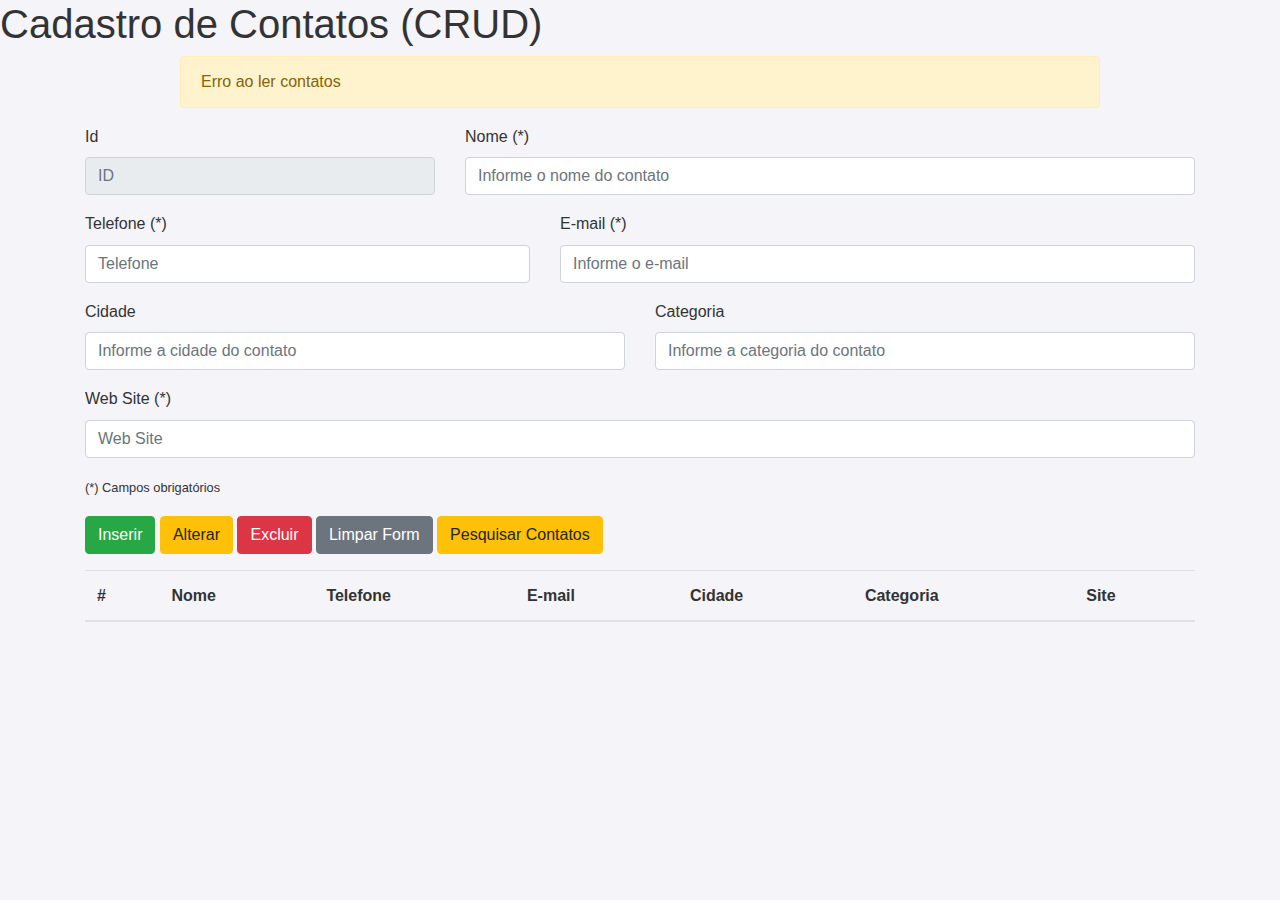
<file: IndexListaContatos.html>
<!DOCTYPE html>
<html lang="en">

<head>
    <meta charset="UTF-8">
    <meta name="viewport" content="width=device-width, initial-scale=1.0">
    <meta http-equiv="X-UA-Compatible" content="ie=edge">
    <title>Cadastro de Contatos</title>
    <link rel="stylesheet" href="https://stackpath.bootstrapcdn.com/bootstrap/4.1.0/css/bootstrap.min.css">
    <link rel="stylesheet" href="style.css">
</head>

<body onload="init()">
    <h1>Cadastro de Contatos (CRUD)</h1>

    <div class="container">
        <div class="row">
            <div id="msg" class="col-sm-10 offset-sm-1 ">
                <!--<div class="alert alert-warning">Contato não encontrado.</div>-->
            </div>
        </div>

        <form id="form-contato">
            <div class="form-group row">
                <div class="col-sm-4">
                    <label for="inputId">Id</label>
                    <input type="text" class="form-control" id="inputId" placeholder="ID" disabled>
                </div>
                <div class="col-sm-8">
                    <label for="inputNome">Nome (*)</label>
                    <input type="text" class="form-control" id="inputNome" required placeholder="Informe o nome do contato">
                </div>
            </div>
            <div class="form-group row">
                <div class="col-sm-5">
                    <label for="inputTelefone">Telefone (*)</label>
                    <input type="text" class="form-control" id="inputTelefone" required placeholder="Telefone">
                </div>
                <div class="col-sm-7">
                    <label for="inputEmail">E-mail (*)</label>
                    <input type="email" class="form-control" id="inputEmail" required placeholder="Informe o e-mail">
                </div>
            </div>
            <div class="form-group row">
                <div class="col-sm-6">
                    <label for="inputCidade">Cidade</label>
                    <input type="text" class="form-control" id="inputCidade" placeholder="Informe a cidade do contato" >
                </div>
                <div class="col-sm-6">
                    <label for="inputCategoria">Categoria</label>
                    <input type="text" class="form-control" id="inputCategoria" required placeholder="Informe a categoria do contato">
                </div>
            </div>
            <div class="form-group row">    
                <div class="col-sm-12">
                    <label for="inputSite">Web Site (*)</label>
                    <input type="text" class="form-control" id="inputSite" required placeholder="Web Site">
                </div>
            </div>
            <div class="form-group row">
                <div class="col-sm-4">
                    <small>(*) Campos obrigatórios</small>
                </div>
            </div>
            <div class="form-group row">
                <div class="col-sm-12">
                    <input type="button" class="btn btn-success" id="btnInsert" value="Inserir">
                    <input type="button" class="btn btn-warning" id="btnUpdate" value="Alterar">
                    <input type="button" class="btn btn-danger" id="btnDelete" value="Excluir">
                    <input type="button" class="btn btn-secondary" id="btnClear" value="Limpar Form">
                    <a href="lista_contatos.html"><input type="button" class="btn btn-warning" id="btnClear" value="Pesquisar Contatos"></a>
                </div>
            </div>
        </form>

        <div class="row">
            <div class="col-sm-12">
                <table id="grid-contatos" class="table table-striped">
                    <thead>
                        <tr>
                            <th scope="col">#</th>
                            <th scope="col">Nome</th>
                            <th scope="col">Telefone</th>
                            <th scope="col">E-mail</th>
                            <th scope="col">Cidade</th>
                            <th scope="col">Categoria</th>
                            <th scope="col">Site</th>
                        </tr>
                    </thead>
                    <tbody id="table-contatos">
                        <tr>
                            <td scope="row">1</td>
                            <td></td>
                            <td></td>
                            <td></td>
                            <td></td>
                            <td></td>
                            <td></td>
                        </tr>
                    </tbody>
                </table>
            </div>
        </div>
    </div>

    <script src="app.js"></script>
    <script>
        function exibeContatos() {
            tableContatos = document.getElementById("table-contatos");

            // Remove todas as linhas do corpo da tabela
            tableContatos.innerHTML = "";

            readContato (dados => {
                // Popula a tabela com os registros do banco de dados
                for (i = 0; i < dados.length; i++) {
                    let contato = dados[i];    
                    tableContatos.innerHTML += `<tr><td scope="row">${contato.id}</td>
                                                    <td>${contato.nome}</td>
                                                    <td>${contato.telefone}</td>
                                                    <td>${contato.email}</td>
                                                    <td>${contato.cidade}</td>
                                                    <td>${contato.categoria}</td>
                                                    <td>${contato.website}</td>
                                                </tr>`;
                }
            })
        }

        function init() {
            // Define uma variável para o formulário de contato
            formContato = document.getElementById("form-contato");

            // Adiciona funções para tratar os eventos 
            btnInsert = document.getElementById("btnInsert");
            btnInsert.addEventListener ('click', function () {
                // Verifica se o formulário está preenchido corretamente
                if (!formContato.checkValidity()) {
                    displayMessage("Preencha o formulário corretamente.");
                    return;
                }

                // Obtem os valores dos campos do formulário
                let campoNome = document.getElementById ('inputNome').value;
                let campoTelefone = document.getElementById ('inputTelefone').value;
                let campoEmail = document.getElementById ('inputEmail').value;
                let campoCidade = document.getElementById ('inputCidade').value;
                let campoCategoria = document.getElementById ('inputCategoria').value;
                let campoSite = document.getElementById ('inputSite').value;

                // Cria um objeto com os dados do contato
                let contato = { nome: campoNome, 
                    telefone: campoTelefone, 
                    email: campoEmail, 
                    cidade: campoCidade, 
                    categoria: campoCategoria,
                    website: campoSite };

                // Cria o contato no banco de dados
                createContato(contato, exibeContatos);

                // Limpa o formulario
                formContato.reset()
            });

            // Trata o click do botão Alterar
            btnUpdate = document.getElementById("btnUpdate");
            btnUpdate.addEventListener ('click', function () {
                // Obtem os valores dos campos do formulário
                let campoId = document.getElementById("inputId").value;
                if (campoId == "") {
                    displayMessage("Selecione antes um contato para ser alterado.");
                    return;
                }

                // Obtem os valores dos campos do formulário
                let campoNome = document.getElementById('inputNome').value;
                let campoTelefone = document.getElementById('inputTelefone').value;
                let campoEmail = document.getElementById('inputEmail').value;
                let campoCidade = document.getElementById('inputCidade').value;
                let campoCategoria = document.getElementById('inputCategoria').value;
                let campoSite = document.getElementById('inputSite').value;
                
                // Cria um objeto com os dados do contato
                let contato = { nome: campoNome, 
                    telefone: campoTelefone, 
                    email: campoEmail, 
                    cidade: campoCidade, 
                    categoria: campoCategoria,
                    website: campoSite };

                // Altera o contato no banco de dados
                updateContato(parseInt(campoId), contato, exibeContatos);

                // Limpa o formulario
                formContato.reset()
            });

            // Trata o click do botão Excluir
            btnDelete = document.getElementById('btnDelete');
            btnDelete.addEventListener ('click', function () {
                let campoId = document.getElementById('inputId').value;
                if (campoId == "") {
                    displayMessage("Selecione um contato a ser excluído.");
                    return;
                }

                // Exclui o contato no banco de dados
                deleteContato(parseInt(campoId), exibeContatos);

                // Limpa o formulario
                formContato.reset()
            });

            // Trata o click do botão Listar Contatos
            btnClear = document.getElementById('btnClear');
            btnClear.addEventListener ('click', function () {                
                formContato.reset()
            });

            // Oculta a mensagem de aviso após alguns 5 segundos
            msg = document.getElementById('msg');
            msg.addEventListener ("DOMSubtreeModified", function (e) {
                if (e.target.innerHTML == "") return;
                setTimeout (function () {
                    alert = msg.getElementsByClassName("alert");
                    alert[0].remove();
                }, 5000);
            })

            // Preenche o formulário quando o usuario clicar em uma linha da tabela 
            gridContatos = document.getElementById("grid-contatos");
            gridContatos.addEventListener('click', function (e) {
                if (e.target.tagName == "TD") { 

                    // Obtem as colunas da linha selecionada na tabela
                    let linhaContato = e.target.parentNode;
                    colunas = linhaContato.querySelectorAll("td");
                    
                    // Preenche os campos do formulário com os dados da linha selecionada na tabela
                    document.getElementById ('inputId').value = colunas[0].innerText;
                    document.getElementById ('inputNome').value = colunas[1].innerText;
                    document.getElementById ('inputTelefone').value = colunas[2].innerText;
                    document.getElementById ('inputEmail').value = colunas[3].innerText;
                    document.getElementById ('inputCidade').value = colunas[4].innerText;
                    document.getElementById ('inputCategoria').value = colunas[5].innerText;
                    document.getElementById ('inputSite').value = colunas[6].innerText;
                }
            });

            exibeContatos();
        }
    </script>
</body>

</html>
</file>
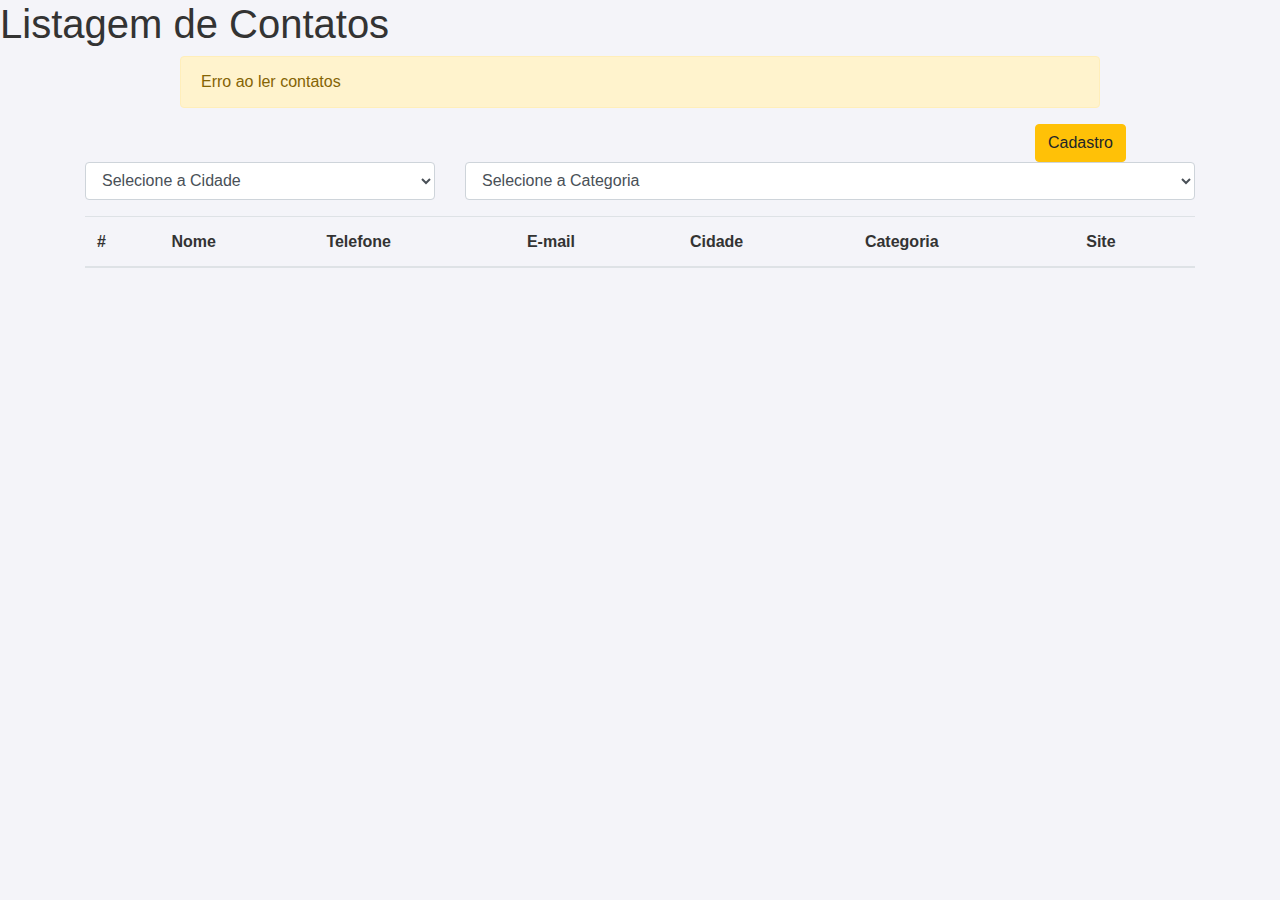
<file: listaContatos.html>
<!DOCTYPE html>
<html lang="en">

<head>
    <meta charset="UTF-8">
    <meta name="viewport" content="width=device-width, initial-scale=1.0">
    <meta http-equiv="X-UA-Compatible" content="ie=edge">
    <title>Cadastro de Contatos</title>
    <link rel="stylesheet" href="https://stackpath.bootstrapcdn.com/bootstrap/4.1.0/css/bootstrap.min.css">
    <link rel="stylesheet" href="style.css">
</head>

<body>
    <h1>Listagem de Contatos</h1>

    <div class="container">
        <div class="row">
            <div id="msg" class="col-sm-10 offset-sm-1 ">
                <!--<div class="alert alert-warning">Contato não encontrado.</div>-->
            </div>
        </div>

        <div class="row">
            <div id="msg" class="col-sm-2 offset-sm-10 ">
                <a href="index.html"><input type="button" class="btn btn-warning" id="btnClear" value="Cadastro"></a>
            </div>
        </div>

        <form id="form-contato">
            <div class="form-group row">
                <div class="col-sm-4">
                    <select name="filtro_cidade" id="filtro_cidade" onchange="ListaContatos()" class="form-control">
                        <option value="">Selecione a Cidade</option>
                        <option value="Betim">Betim</option>
                        <option value="Belo Horizonte">Belo Horizonte</option>
                        <option value="Rio de Janeiro">Rio de Janeiro</option>
                        <option value="São Paulo">São Paulo</option>
                        <option value="Goiânia">Goiânia</option>
                    </select>
                </div>
                <div class="col-sm-8">
                    <select name="filtro_categoria" id="filtro_categoria" onchange="ListaContatos()"
                        class="form-control">
                        <option value="">Selecione a Categoria</option>
                        <option value="amigos">Amigos</option>
                        <option value="familia">Familia</option>
                        <option value="trabalho">Trabalho</option>
                    </select>
                </div>
            </div>
        </form>


        <div class="row">
            <div class="col-sm-12">
                <table id="grid-contatos" class="table table-striped">
                    <thead>
                        <tr>
                            <th scope="col">#</th>
                            <th scope="col">Nome</th>
                            <th scope="col">Telefone</th>
                            <th scope="col">E-mail</th>
                            <th scope="col">Cidade</th>
                            <th scope="col">Categoria</th>
                            <th scope="col">Site</th>
                        </tr>
                    </thead>
                    <tbody id="table-contatos">
                    </tbody>
                </table>
            </div>
        </div>
    </div>

    <script src="app.js"></script>
    <script>
        // carrega os dados a partir da API JSONServer
        var db = []
        readContato(dados => {
            db = dados;
            ListaContatos()
        });

        // função para listar na tabela os contatos que estão associados aos filtros 
        function ListaContatos() {

            // Obtem os dados informados pelo usuário nos filtros
            let fc = document.getElementById('filtro_cidade').value;
            let fcg = document.getElementById('filtro_categoria').value;

            // limpa a lista de contatos apresentados
            tableContatos = document.getElementById("table-contatos");
            tableContatos.innerHTML = "";

            // Popula a tabela com os registros do banco de dados
            for (let index = 0; index < db.length; index++) {
                const contato = db[index];

                // Verifica se os dados do contato batem com os filtros
                if (((contato.cidade == fc) || (fc == '')) &&
                    ((contato.categoria == fcg) || (fcg == ''))) {

                    // Inclui o contato na tabela    
                    tableContatos.innerHTML += `<tr><td scope="row">${contato.id}</td>
                                                    <td>${contato.nome}</td>
                                                    <td>${contato.telefone}</td>
                                                    <td>${contato.email}</td>
                                                    <td>${contato.cidade}</td>
                                                    <td>${contato.categoria}</td>
                                                    <td>${contato.website}</td>
                                                </tr>`;
                }
            }

        }
    </script>

</body>

</html>
</file>
<file: style.css>
/* Reset de estilos padrão */
* {
    margin: 0;
    padding: 0;
    box-sizing: border-box;
}

body {
    font-family: 'Arial', sans-serif;
    background-color: #f4f4f9;
    color: #333;
    line-height: 1.6;
}

/* Estilo do cabeçalho */
header {
    background-color: #333;
    color: #fff;
    padding: 1rem;
    text-align: center;
}

header h1 {
    margin-bottom: 0.5rem;
}

header nav ul {
    list-style-type: none;
    padding: 0;
}

header nav ul li {
    display: inline;
    margin: 0 1rem;
}

header nav ul li a {
    color: #fff;
    text-decoration: none;
    font-weight: bold;
}

header nav ul li a:hover {
    text-decoration: underline;
}

/* Estilo das seções */
section {
    padding: 2rem;
    margin: 1rem auto;
    background-color: #fff;
    border-radius: 5px;
    box-shadow: 0 0 10px rgba(0, 0, 0, 0.1);
    width: 80%;
}

section h2 {
    margin-bottom: 1rem;
    color: #007BFF;
}

section p {
    margin-bottom: 1rem;
}

section ul {
    list-style-type: disc;
    margin-left: 2rem;
}

section ul li {
    margin-bottom: 0.5rem;
}

/* Estilo do rodapé */
footer {
    background-color: #333;
    color: #fff;
    text-align: center;
    padding: 1rem 0;
    margin-top: 2rem;
}

footer p {
    margin: 0;
}

/* Estilos responsivos */
@media (max-width: 1200px) {
    section {
        width: 90%;
    }
}

@media (max-width: 768px) {
    header nav ul li {
        display: block;
        margin: 0.5rem 0;
    }

    section {
        width: 95%;
    }
}
</file>
